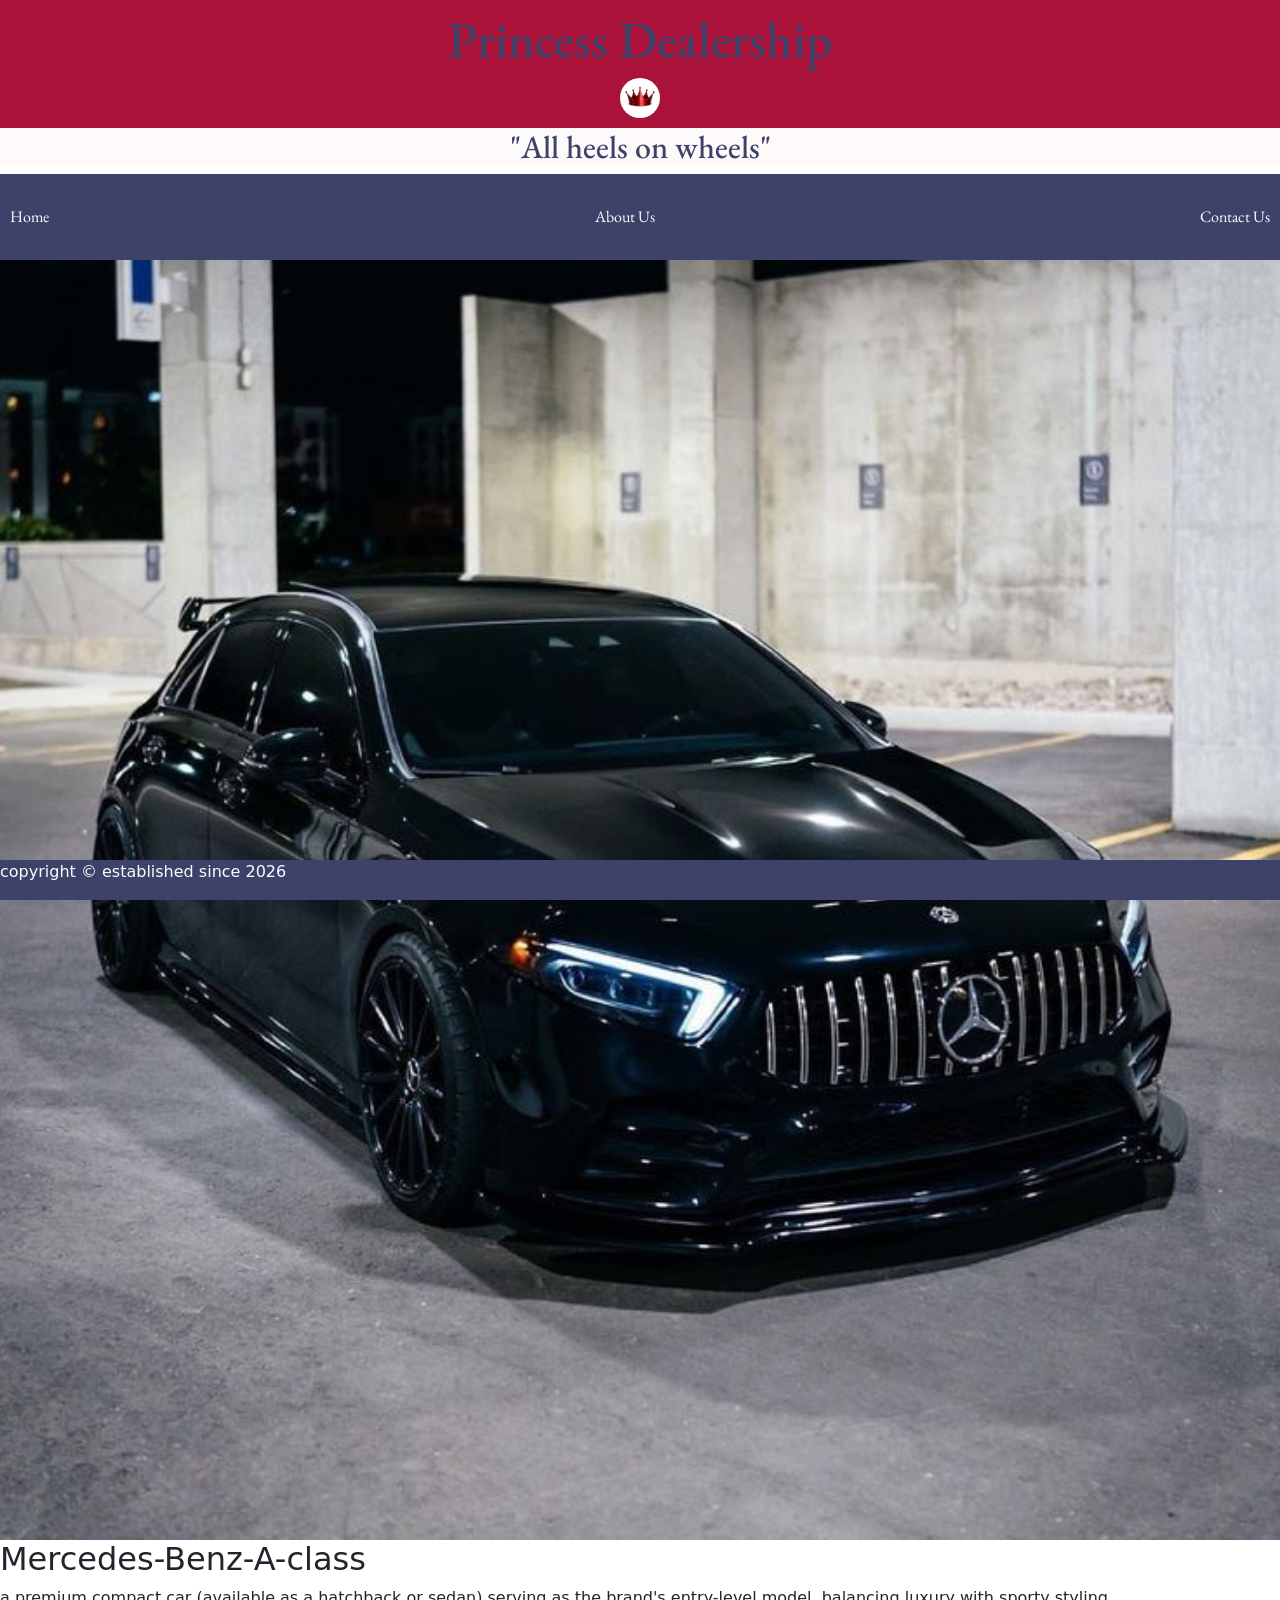
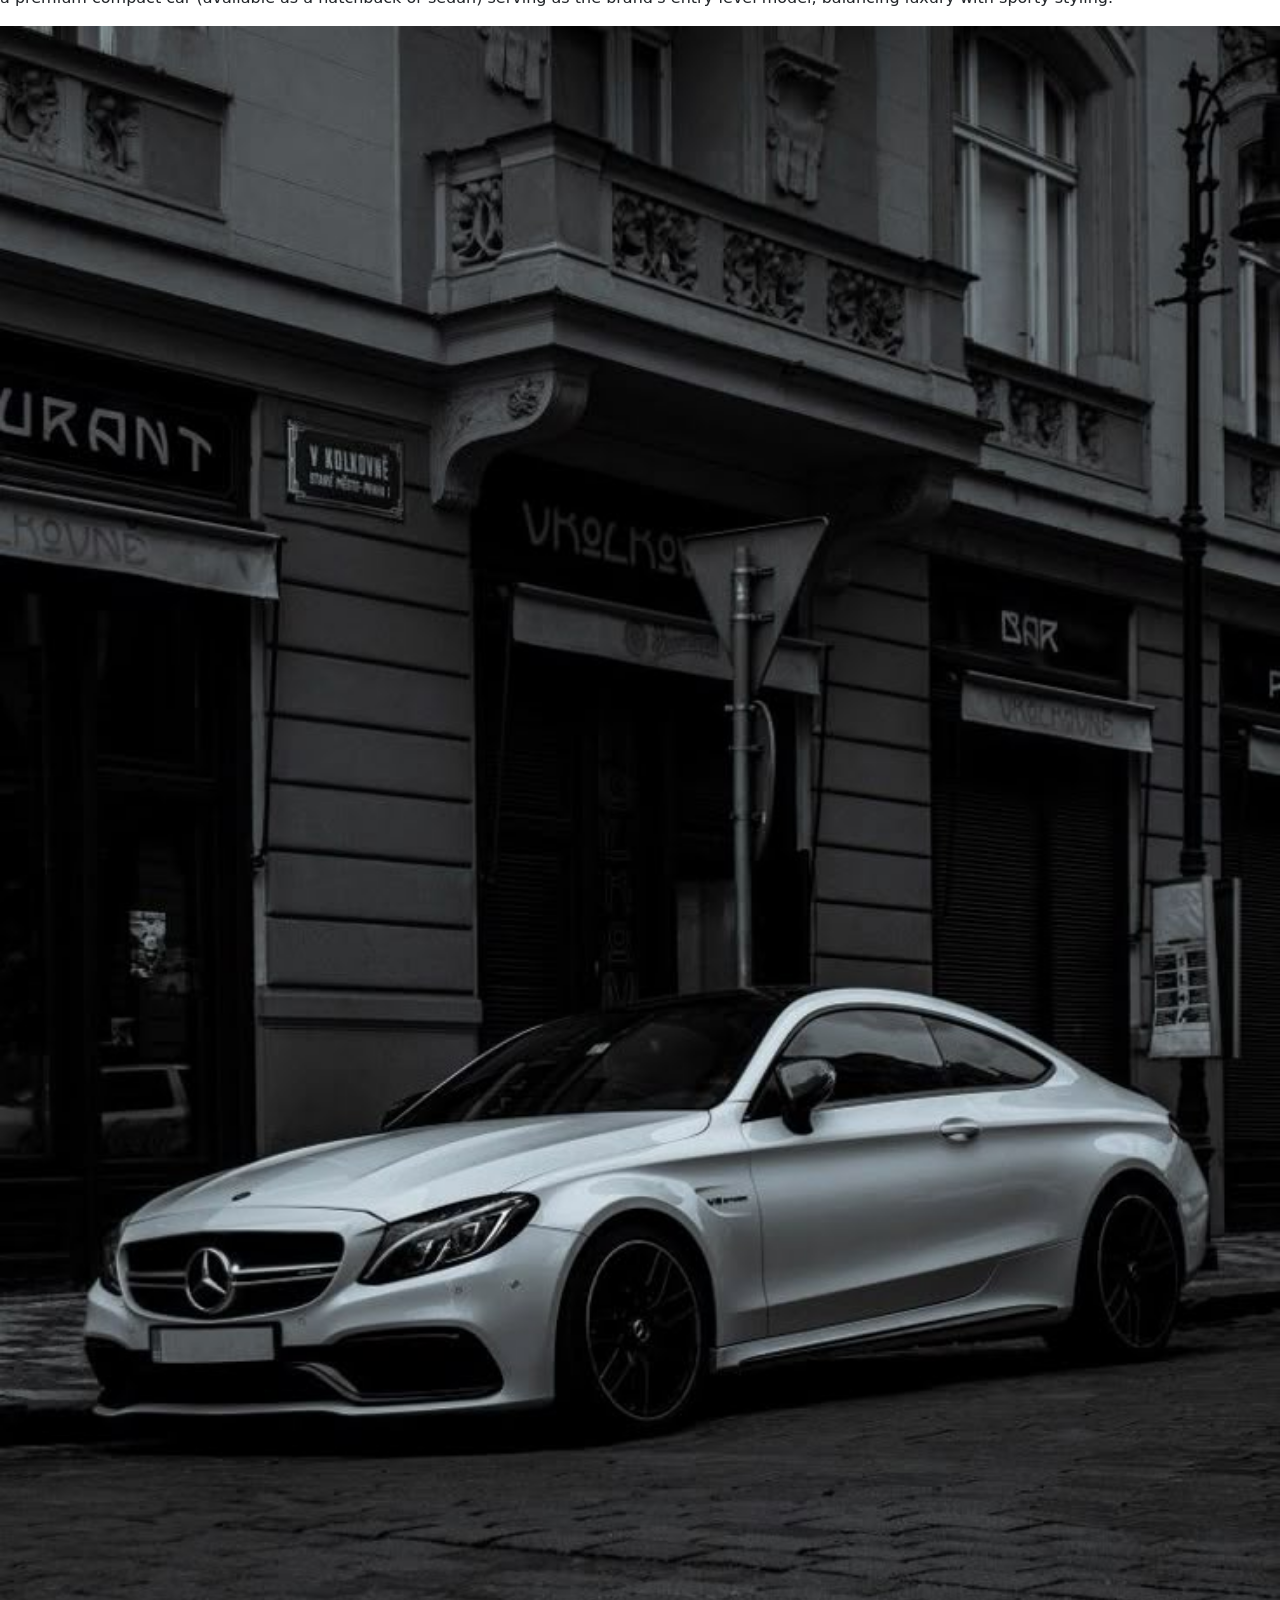
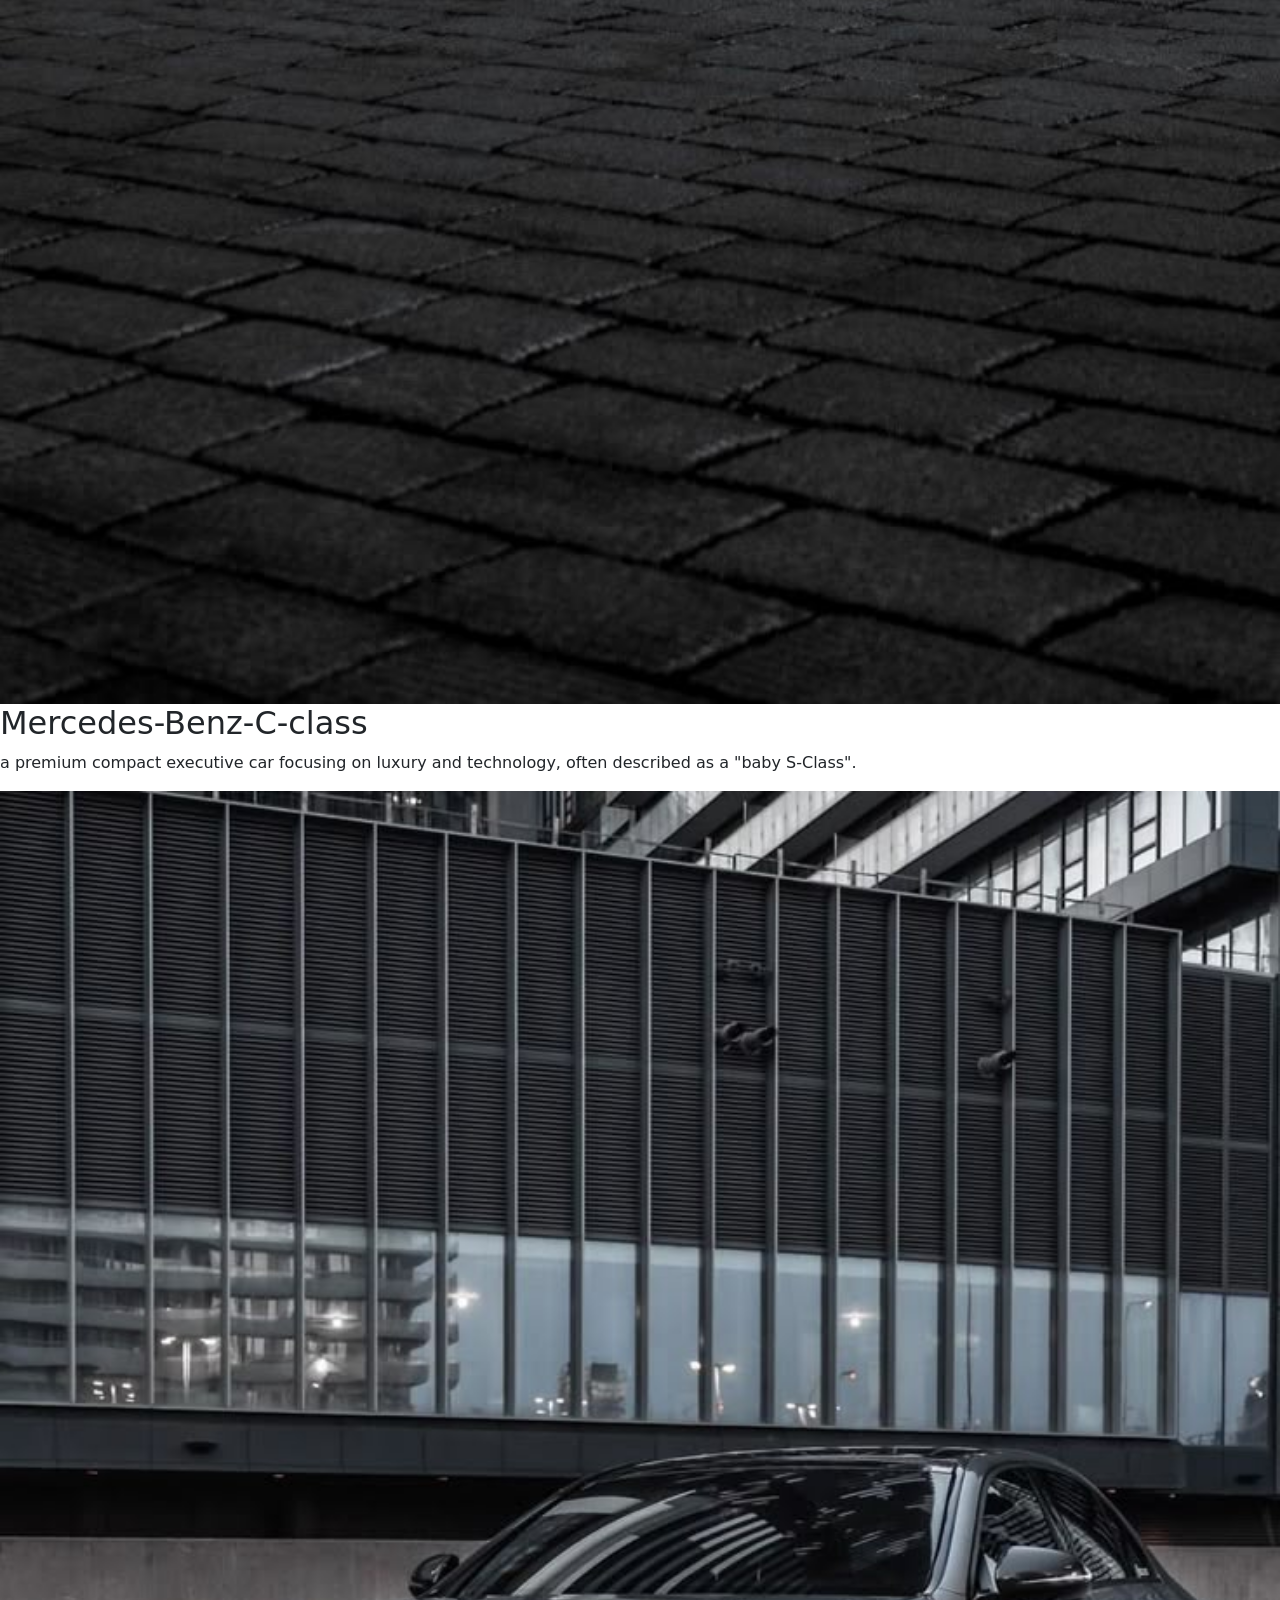
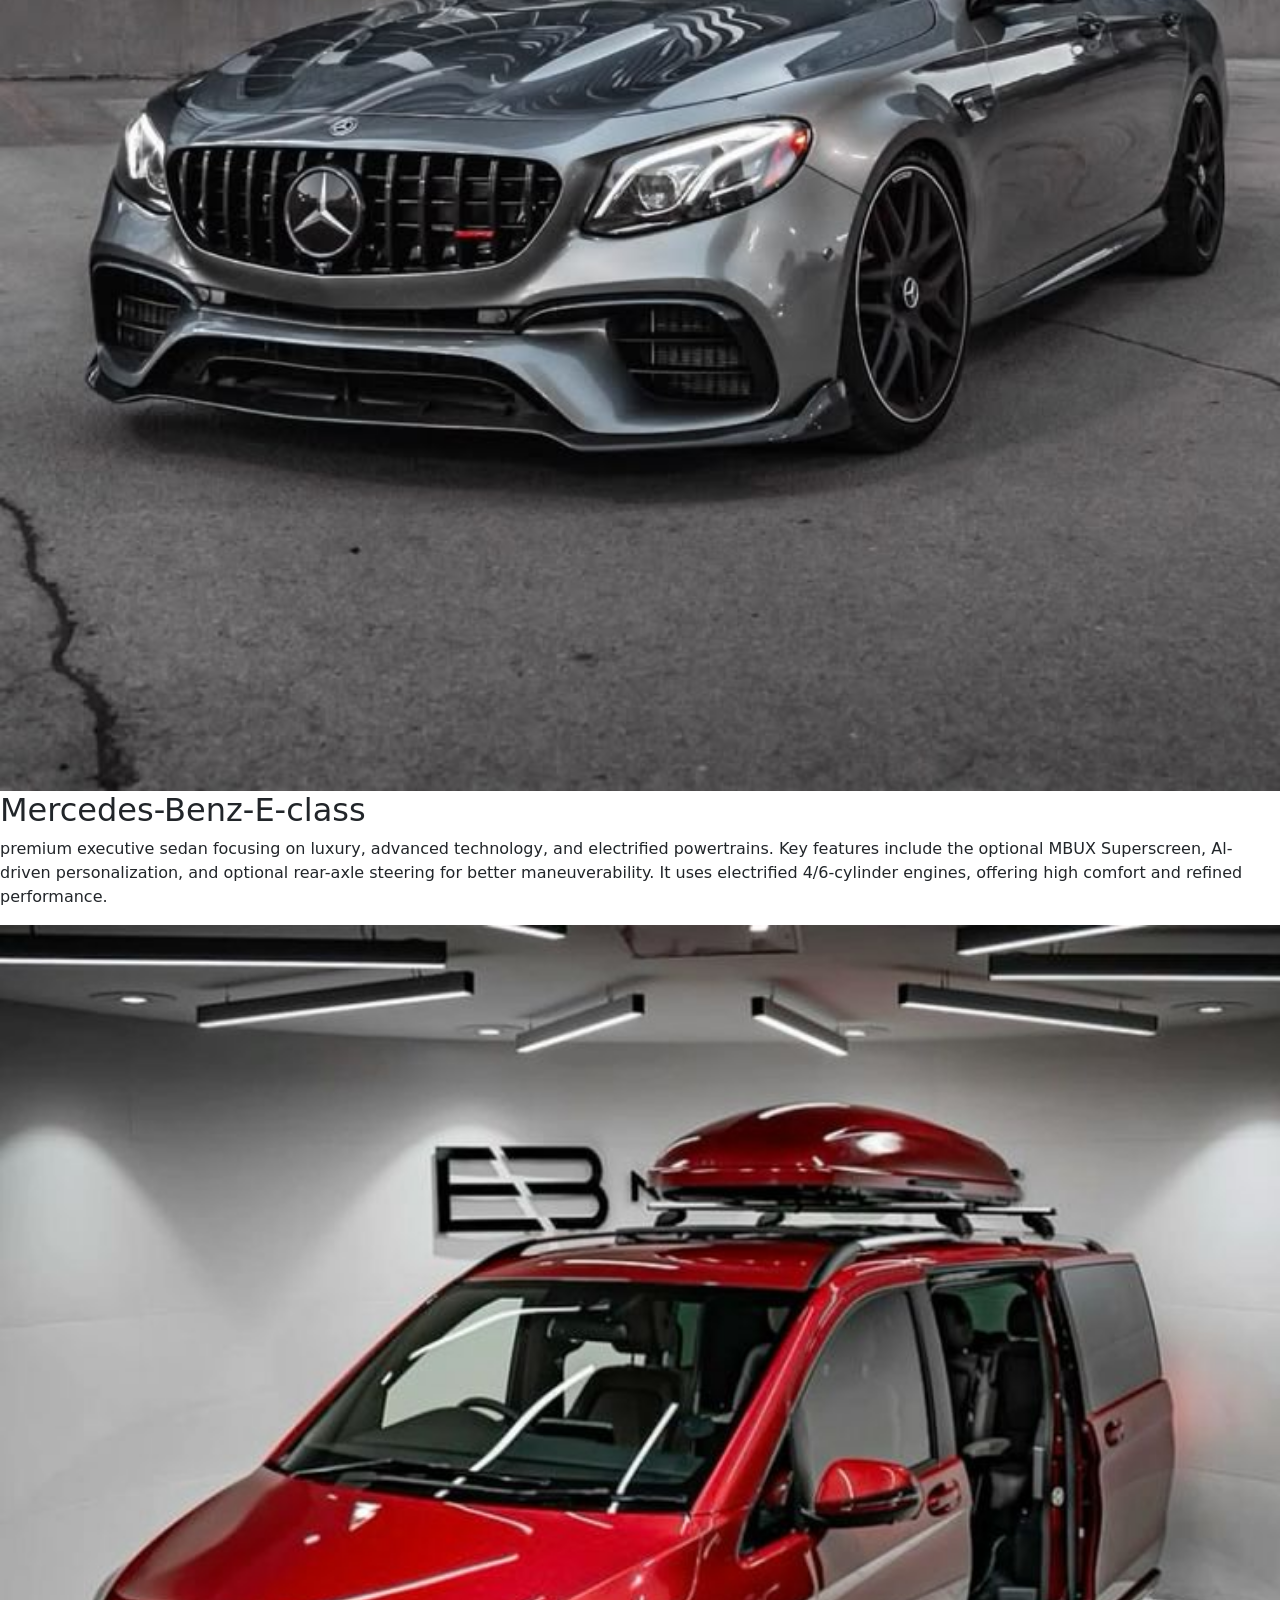
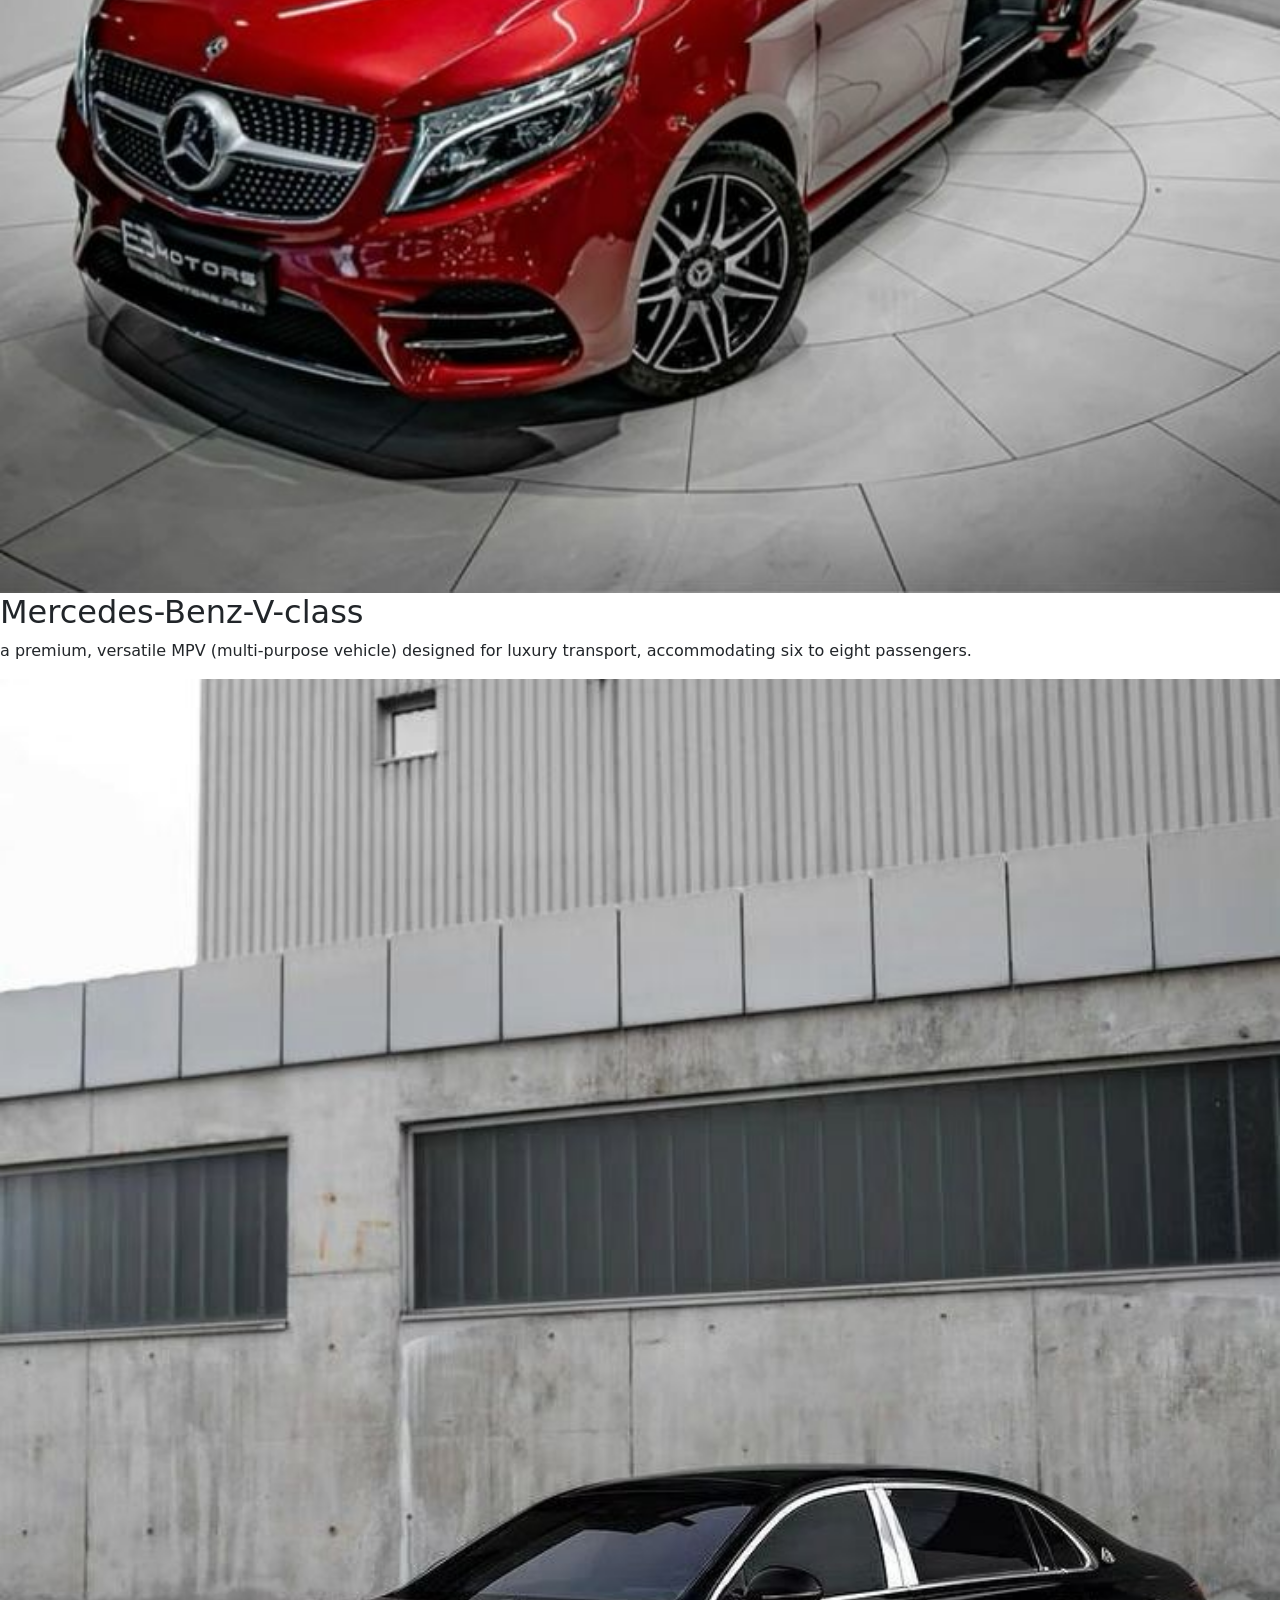
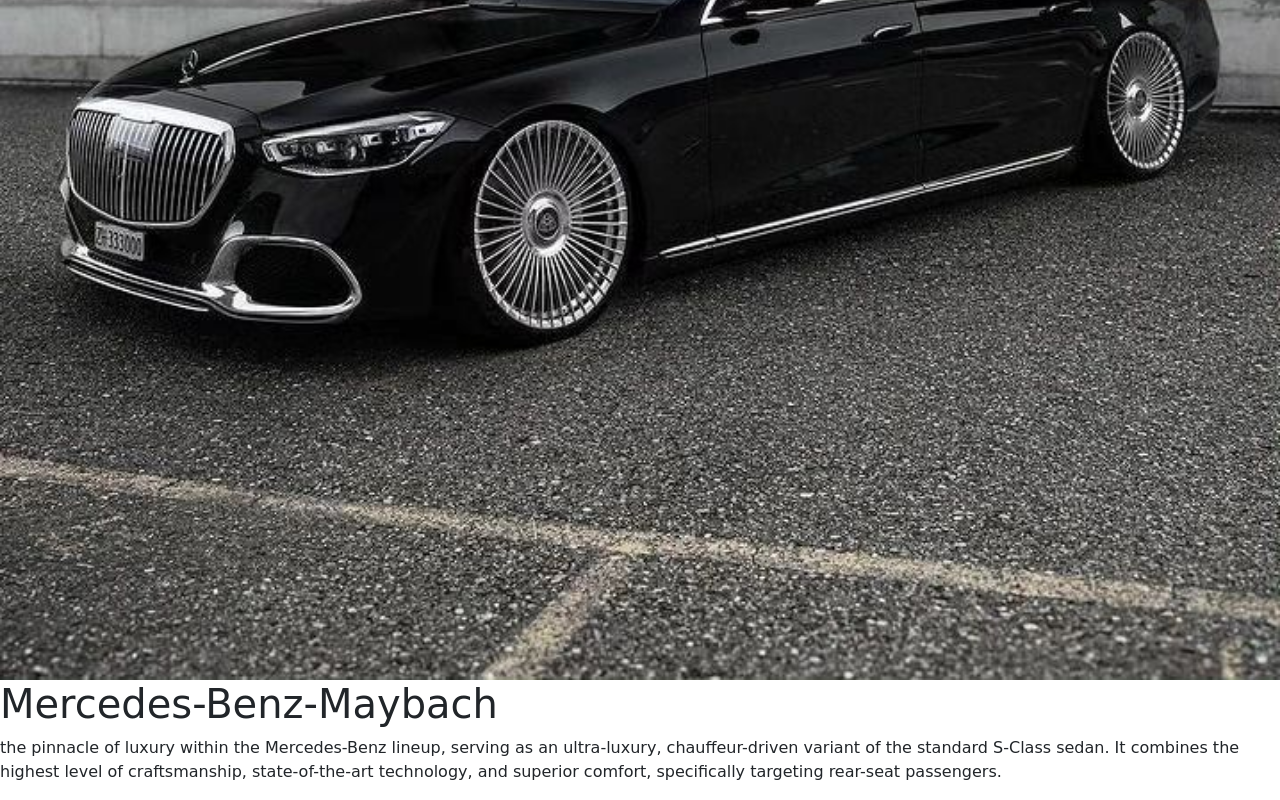
<file: Index.html>
<!DOCTYPE html>
<html lang="en">
  <head>
    <meta charset="UTF-8">
    <meta name="viewport" content="width=device-width, initial-scale=1,0">
    <title>Princess Dealership</title>
    <link rel="stylesheet" href="style.css">
    <link rel="preconnect" href="https://fonts.googleapis.com">
<link rel="preconnect" href="https://fonts.gstatic.com" crossorigin>
<link href="https://fonts.googleapis.com/css2?family=EB+Garamond:ital,wght@0,400..800;1,400..800&display=swap" rel="stylesheet">
<link rel="icon" type="logo.jpg" href="favicon.ico">
<link href="https://cdn.jsdelivr.net/npm/bootstrap@5.3.8/dist/css/bootstrap.min.css" rel="stylesheet">
  <script src="https://cdn.jsdelivr.net/npm/bootstrap@5.3.8/dist/js/bootstrap.bundle.min.js"></script>
  </head>
  <body>
    <header>
      <h1 class="pd">Princess Dealership</h1>
      <img src="logo.jpg" alt="Logo" style="width:40px;" class="rounded-pill"/>
    </header>
    <div>
      <h2 class="irony">"All heels on wheels"</h2>
    </div>
      <ul class="navbar">
      <li><a href="Index.html">Home</a></li>
      <li><a href=" about us.html">About Us</a></li>
      <li><a href=" contact us.html"> Contact Us</a></li>
      </ul>
    <div> <img src="aclass.jpg" alt="aclass" width="100%" height="100%" class="one"/>
    <div class="1">
      <h2>Mercedes-Benz-A-class</h2>
      <p>a premium compact car (available as a hatchback or sedan) serving as the brand's entry-level model, balancing luxury with sporty styling.</p>
    </div>
    </div>
    <div> <img src="cclass.jpg" alt="cclass" width="100%" height="100%" class="two"/>
    <div class="2">
      <h2>Mercedes-Benz-C-class</h2>
      <p>a premium compact executive car focusing on luxury and technology, often described as a "baby S-Class".</p>
    </div>
    </div>
   <div> <img src="eclass.jpg" alt="eclass" width="100%" height="100%" class="three"/>
   <div class="3">
     <h2>Mercedes-Benz-E-class</h2>
     <p>premium executive sedan focusing on luxury, advanced technology, and electrified powertrains. Key features include the optional MBUX Superscreen, Al-driven personalization, and optional rear-axle steering for better maneuverability. It uses electrified 4/6-cylinder engines, offering high comfort and refined performance.</p>
   </div>
   </div>
    <div> <img src="vclass.jpg" alt="vclass" width="100%" height="100%" class="four"/>
    <div>
      <h2>Mercedes-Benz-V-class</h2>
      <p>a premium, versatile MPV (multi-purpose vehicle) designed for luxury transport, accommodating six to eight passengers.</p>
    </div>
    </div>
   <div> <img src="maybach.jpg" alt="maybach.jpg" width="100%" height="100%" class="five"/>
   <div class="5">
     <h1>Mercedes-Benz-Maybach</h1>
     <p>the pinnacle of luxury within the Mercedes-Benz lineup, serving as an ultra-luxury, chauffeur-driven variant of the standard S-Class sedan. It combines the highest level of craftsmanship, state-of-the-art technology, and superior comfort, specifically targeting
rear-seat passengers.</p>
   </div>
   </div>
    </div>
  </body>
  <footer>
    <p>copyright &copy established since 2026</p>
  </footer>
</html>
</file>
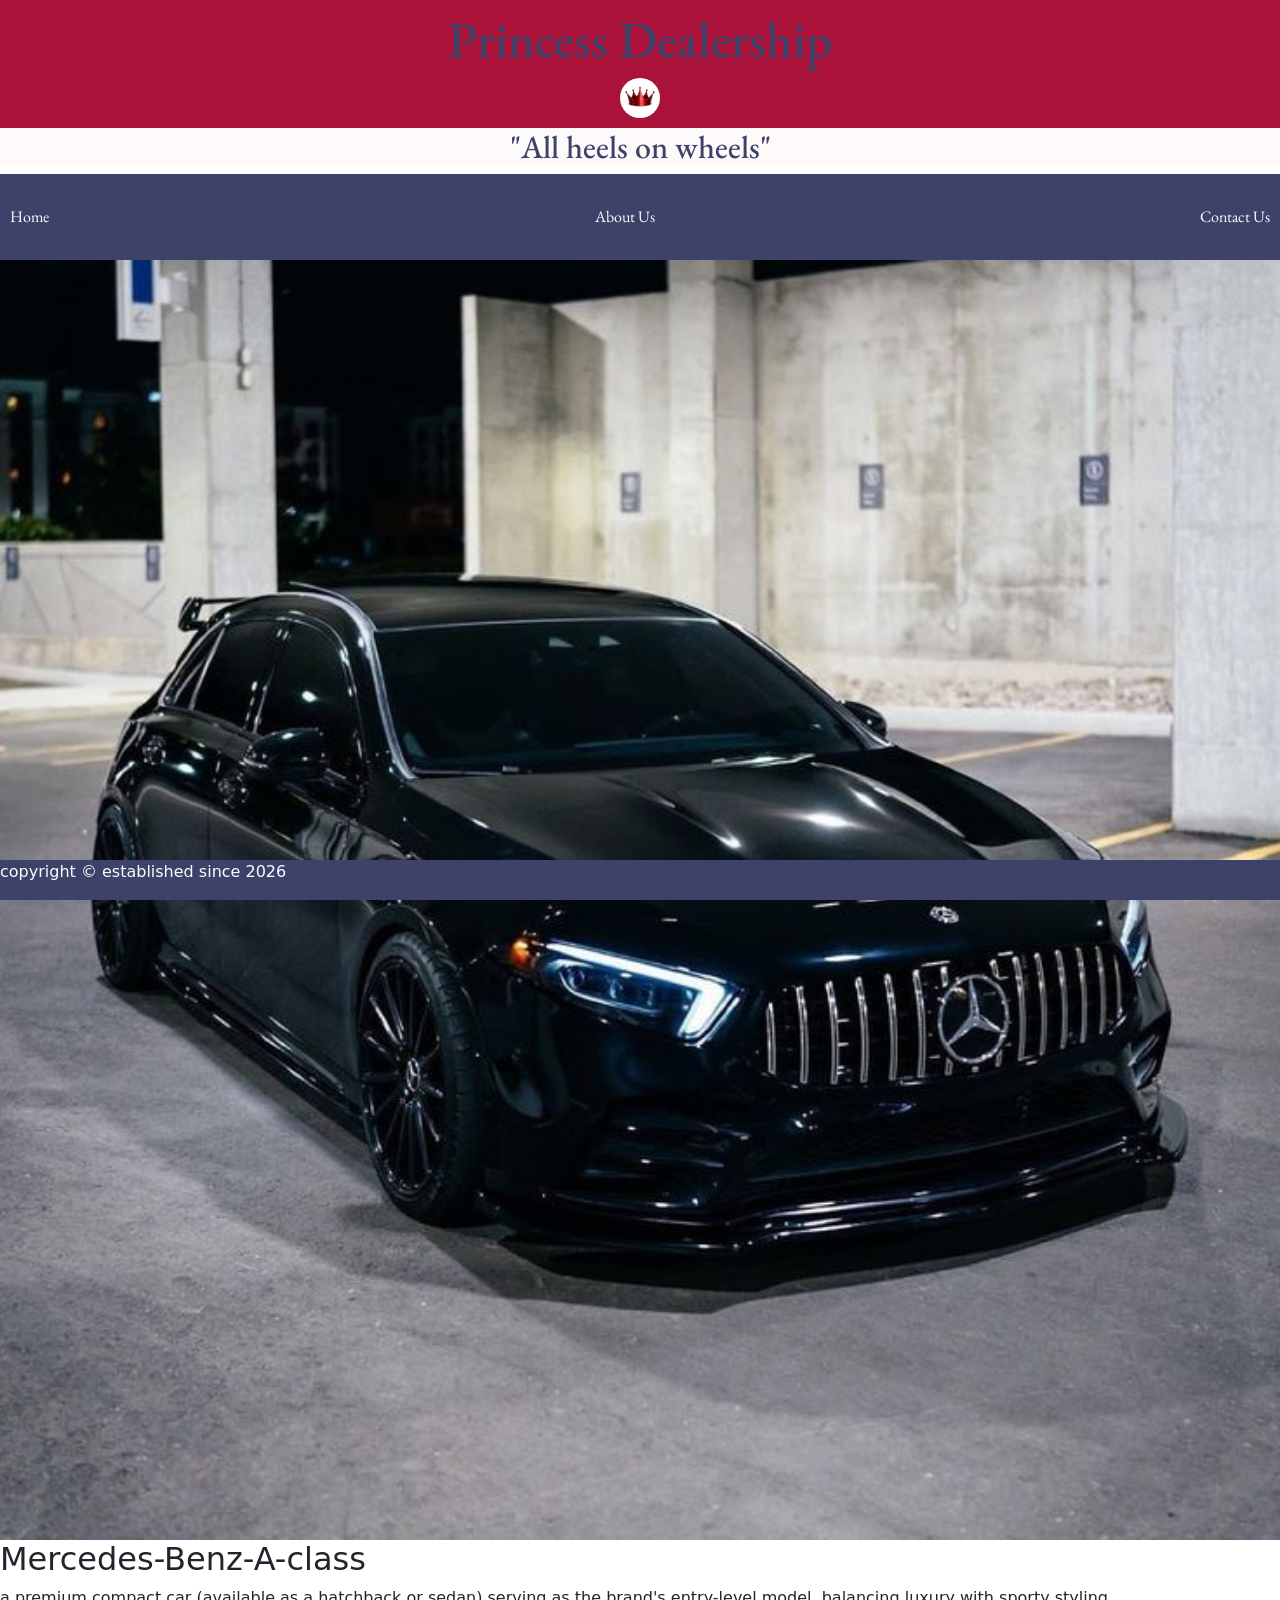
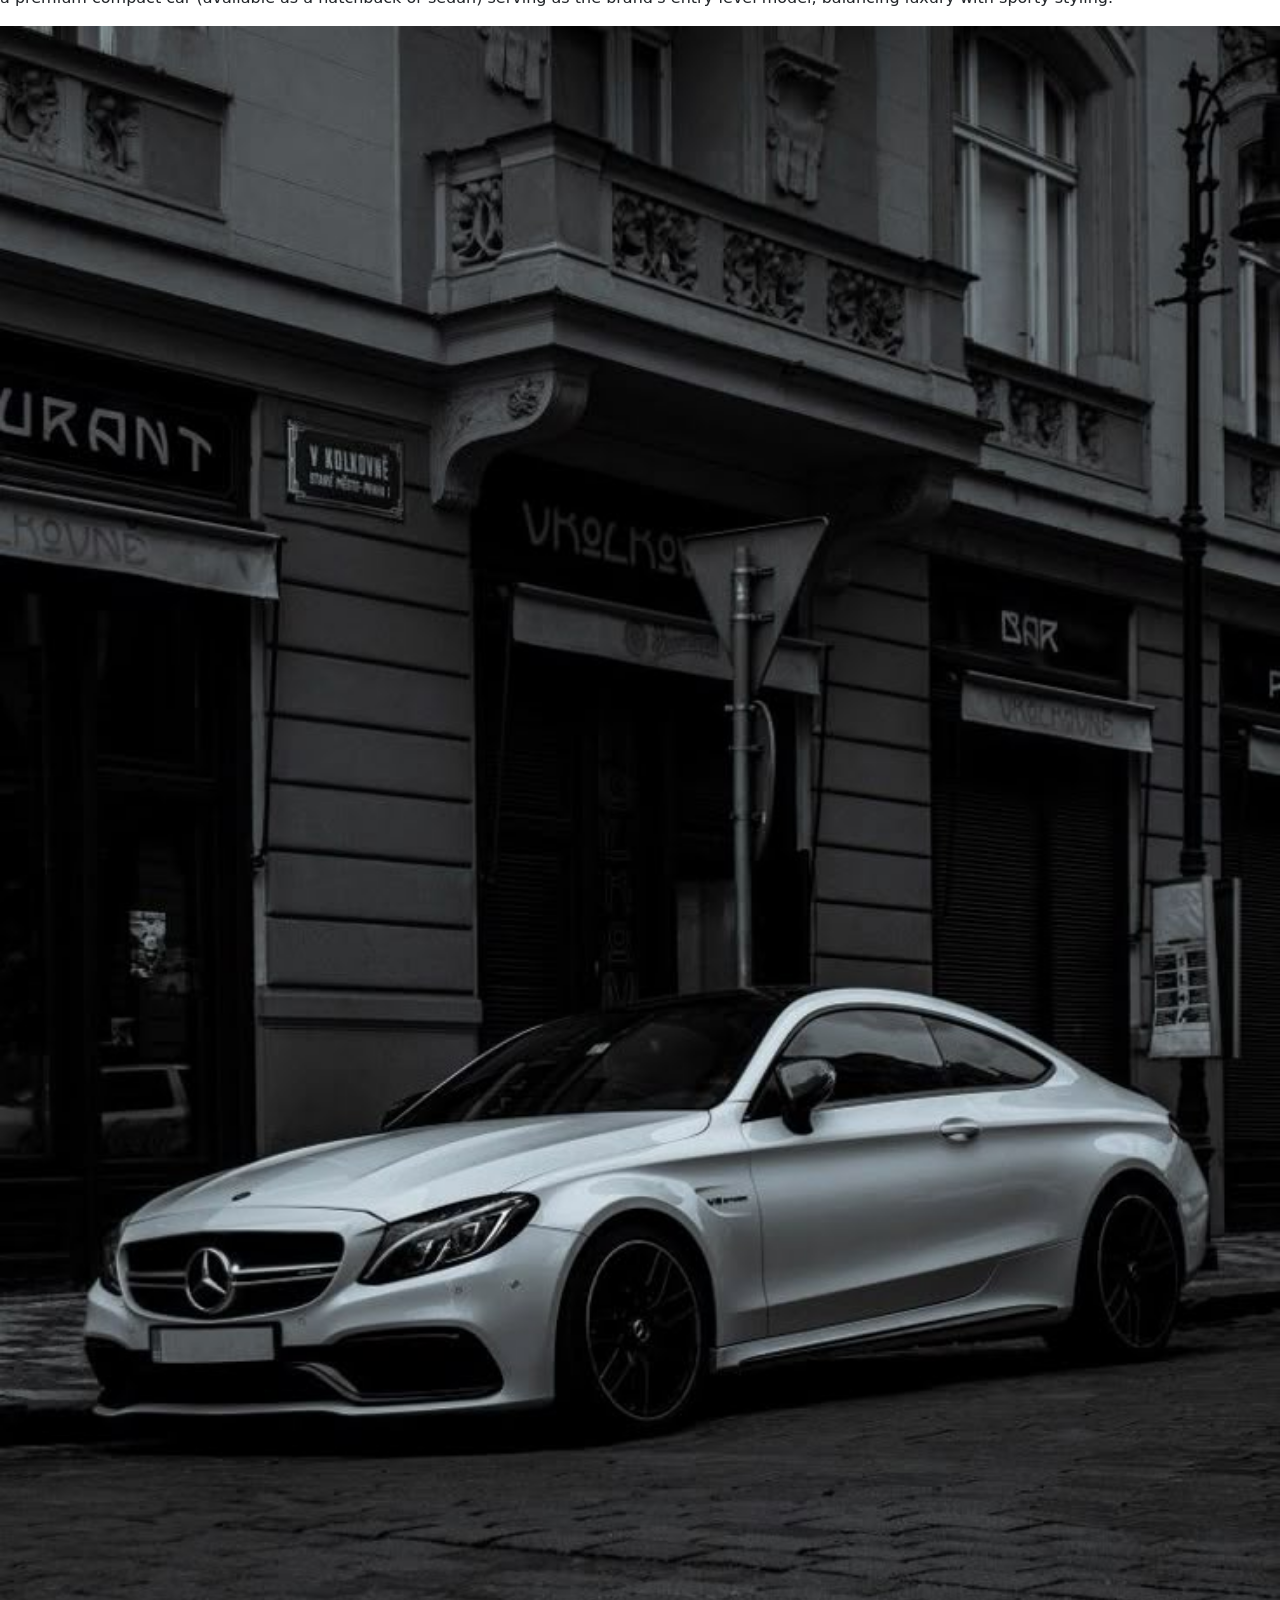
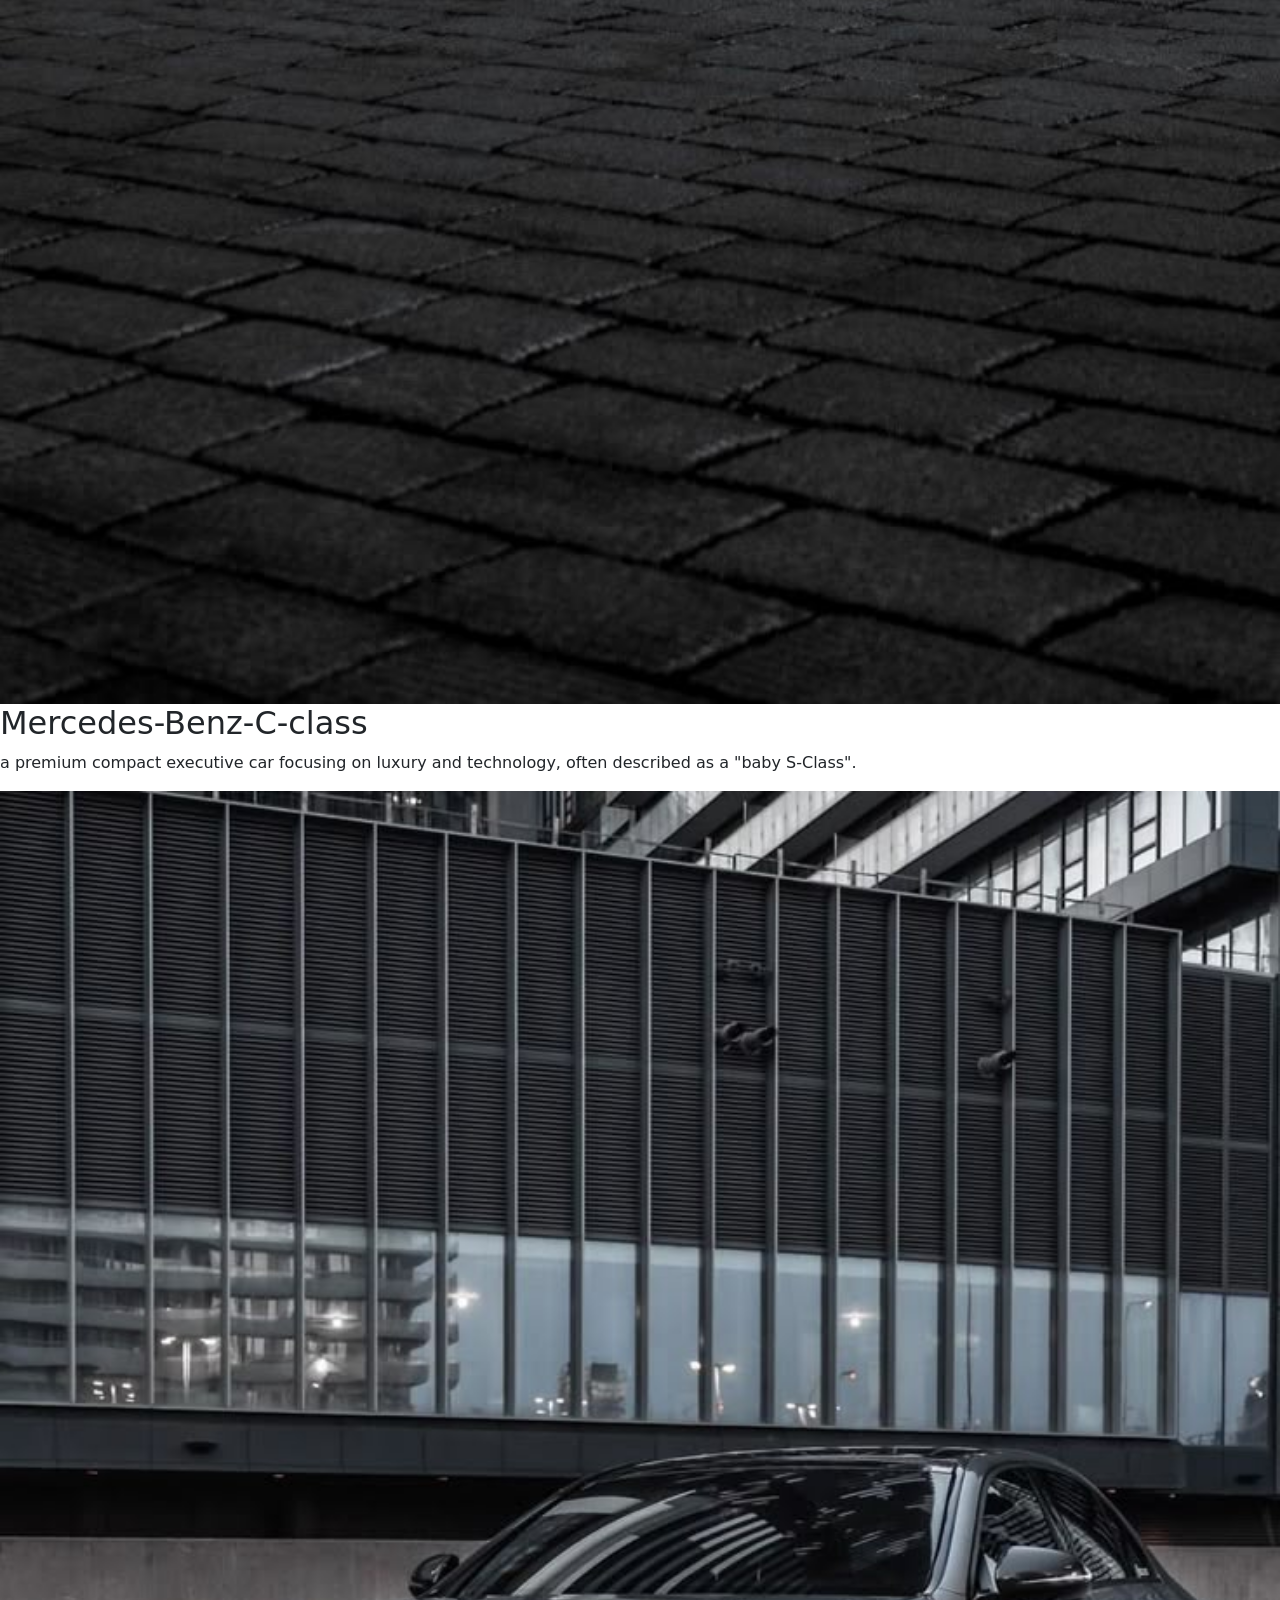
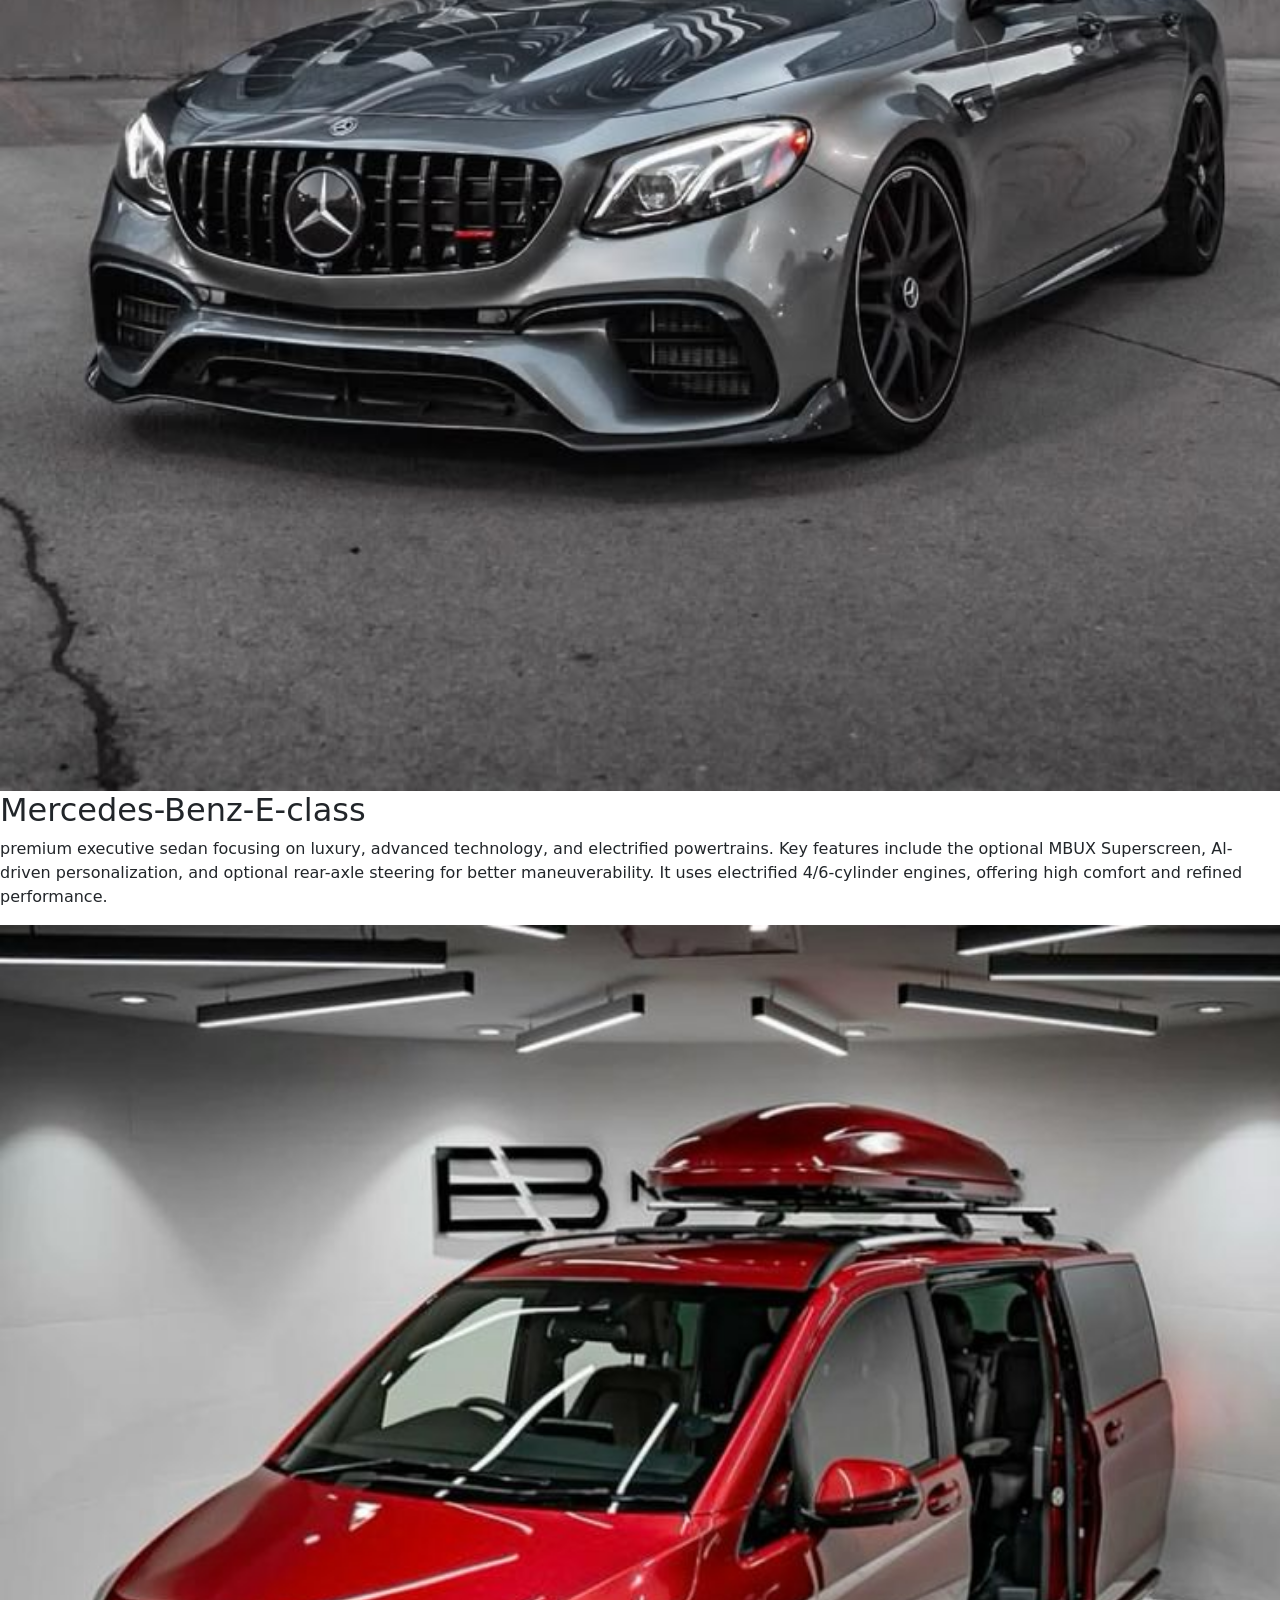
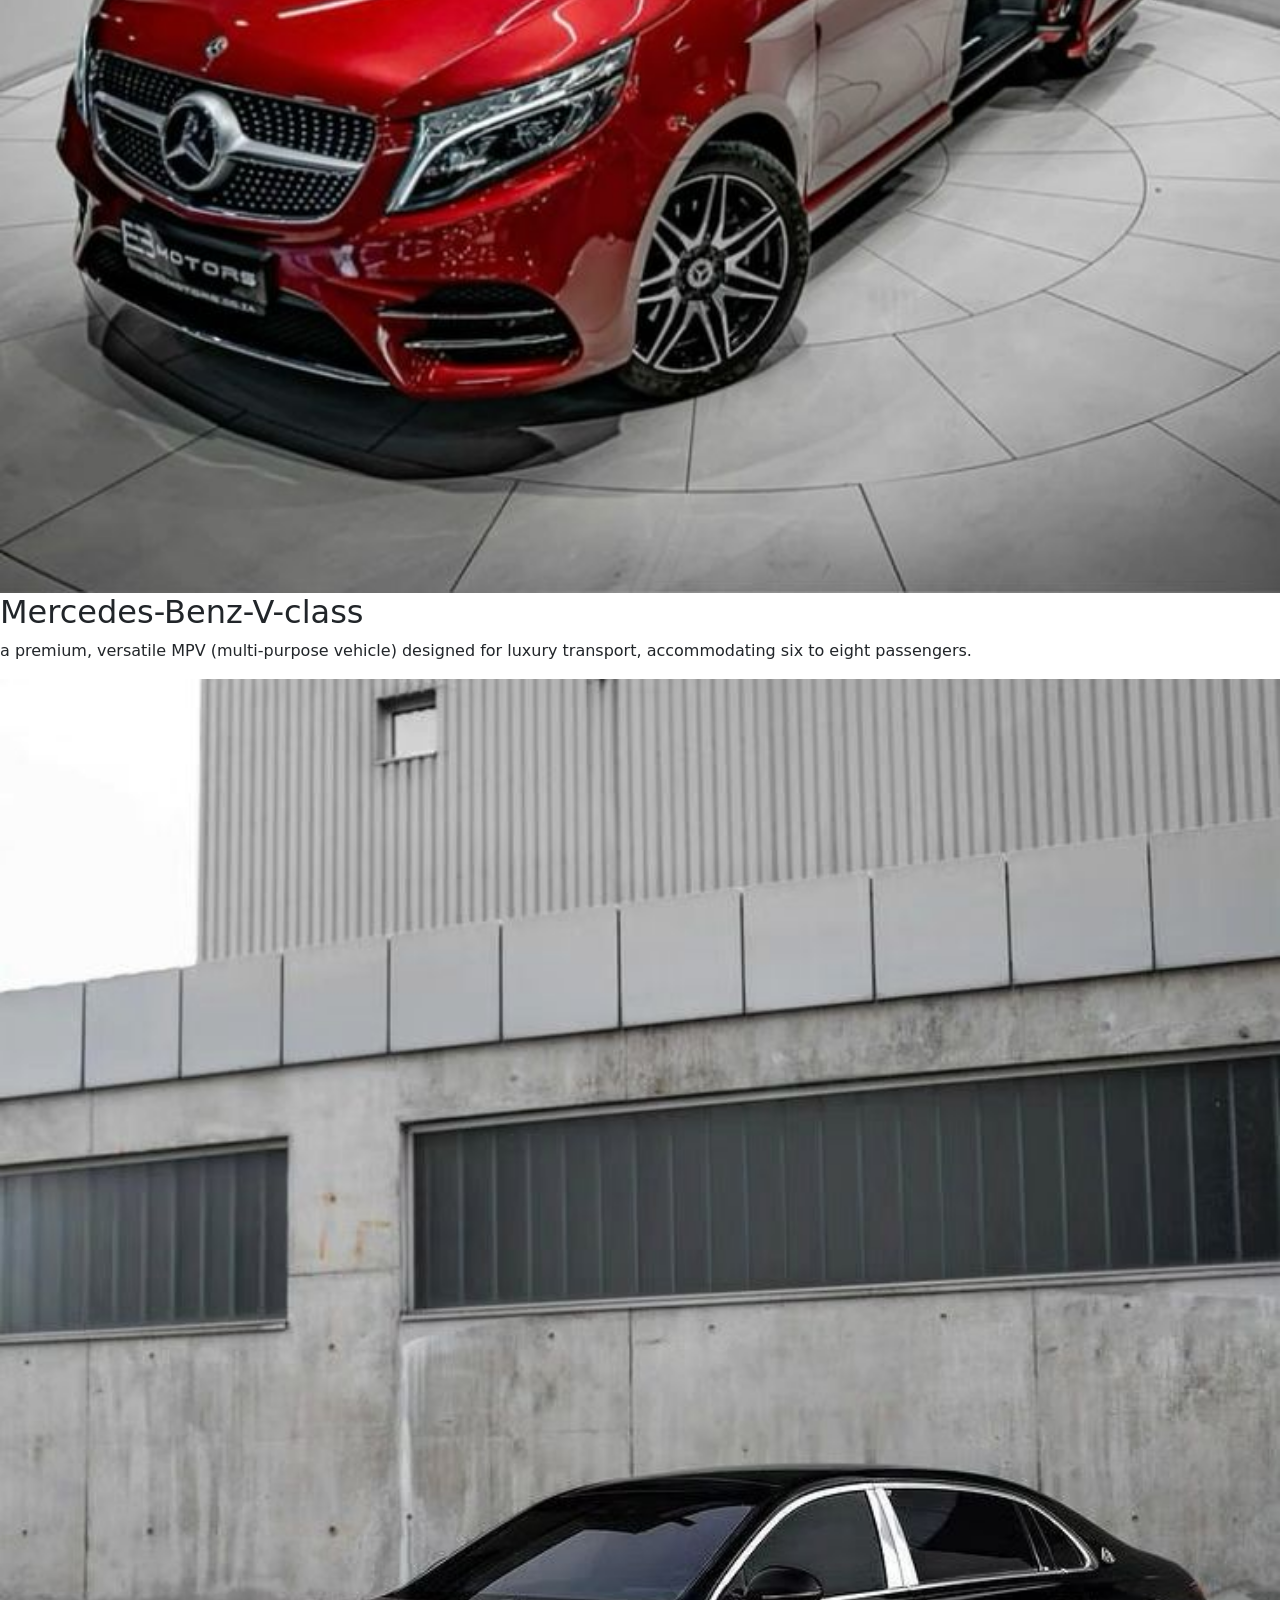
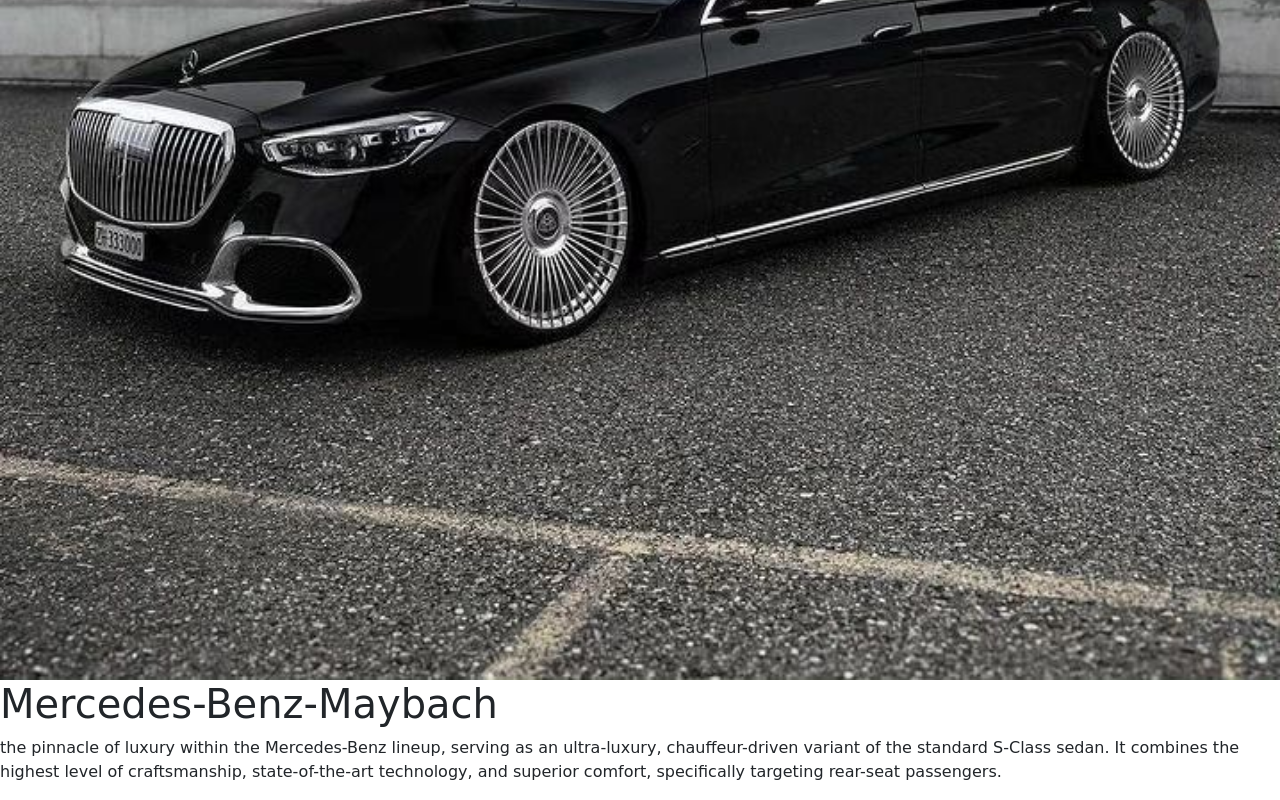
<file: index.html>
<!DOCTYPE html>
<html lang="en">
  <head>
    <meta charset="UTF-8">
    <meta name="viewport" content="width=device-width, initial-scale=1,0">
    <title>Princess Dealership</title>
    <link rel="stylesheet" href="style.css">
    <link rel="preconnect" href="https://fonts.googleapis.com">
<link rel="preconnect" href="https://fonts.gstatic.com" crossorigin>
<link href="https://fonts.googleapis.com/css2?family=EB+Garamond:ital,wght@0,400..800;1,400..800&display=swap" rel="stylesheet">
<link rel="icon" type="logo.jpg" href="favicon.ico">
<link href="https://cdn.jsdelivr.net/npm/bootstrap@5.3.8/dist/css/bootstrap.min.css" rel="stylesheet">
  <script src="https://cdn.jsdelivr.net/npm/bootstrap@5.3.8/dist/js/bootstrap.bundle.min.js"></script>
  </head>
  <body>
    <header>
      <h1 class="pd">Princess Dealership</h1>
      <img src="logo.jpg" alt="Logo" style="width:40px;" class="rounded-pill"/>
    </header>
    <div>
      <h2 class="irony">"All heels on wheels"</h2>
    </div>
      <ul class="navbar">
      <li><a href="Index.html">Home</a></li>
      <li><a href=" about us.html">About Us</a></li>
      <li><a href=" contact us.html"> Contact Us</a></li>
      </ul>
    <div> <img src="aclass.jpg" alt="aclass" width="100%" height="100%" class="one"/>
    <div class="1">
      <h2>Mercedes-Benz-A-class</h2>
      <p>a premium compact car (available as a hatchback or sedan) serving as the brand's entry-level model, balancing luxury with sporty styling.</p>
    </div>
    </div>
    <div> <img src="cclass.jpg" alt="cclass" width="100%" height="100%" class="two"/>
    <div class="2">
      <h2>Mercedes-Benz-C-class</h2>
      <p>a premium compact executive car focusing on luxury and technology, often described as a "baby S-Class".</p>
    </div>
    </div>
   <div> <img src="eclass.jpg" alt="eclass" width="100%" height="100%" class="three"/>
   <div class="3">
     <h2>Mercedes-Benz-E-class</h2>
     <p>premium executive sedan focusing on luxury, advanced technology, and electrified powertrains. Key features include the optional MBUX Superscreen, Al-driven personalization, and optional rear-axle steering for better maneuverability. It uses electrified 4/6-cylinder engines, offering high comfort and refined performance.</p>
   </div>
   </div>
    <div> <img src="vclass.jpg" alt="vclass" width="100%" height="100%" class="four"/>
    <div>
      <h2>Mercedes-Benz-V-class</h2>
      <p>a premium, versatile MPV (multi-purpose vehicle) designed for luxury transport, accommodating six to eight passengers.</p>
    </div>
    </div>
   <div> <img src="maybach.jpg" alt="maybach.jpg" width="100%" height="100%" class="five"/>
   <div class="5">
     <h1>Mercedes-Benz-Maybach</h1>
     <p>the pinnacle of luxury within the Mercedes-Benz lineup, serving as an ultra-luxury, chauffeur-driven variant of the standard S-Class sedan. It combines the highest level of craftsmanship, state-of-the-art technology, and superior comfort, specifically targeting
rear-seat passengers.</p>
   </div>
   </div>
    </div>
  </body>
  <footer>
    <p>copyright &copy established since 2026</p>
  </footer>
</html>
</file>
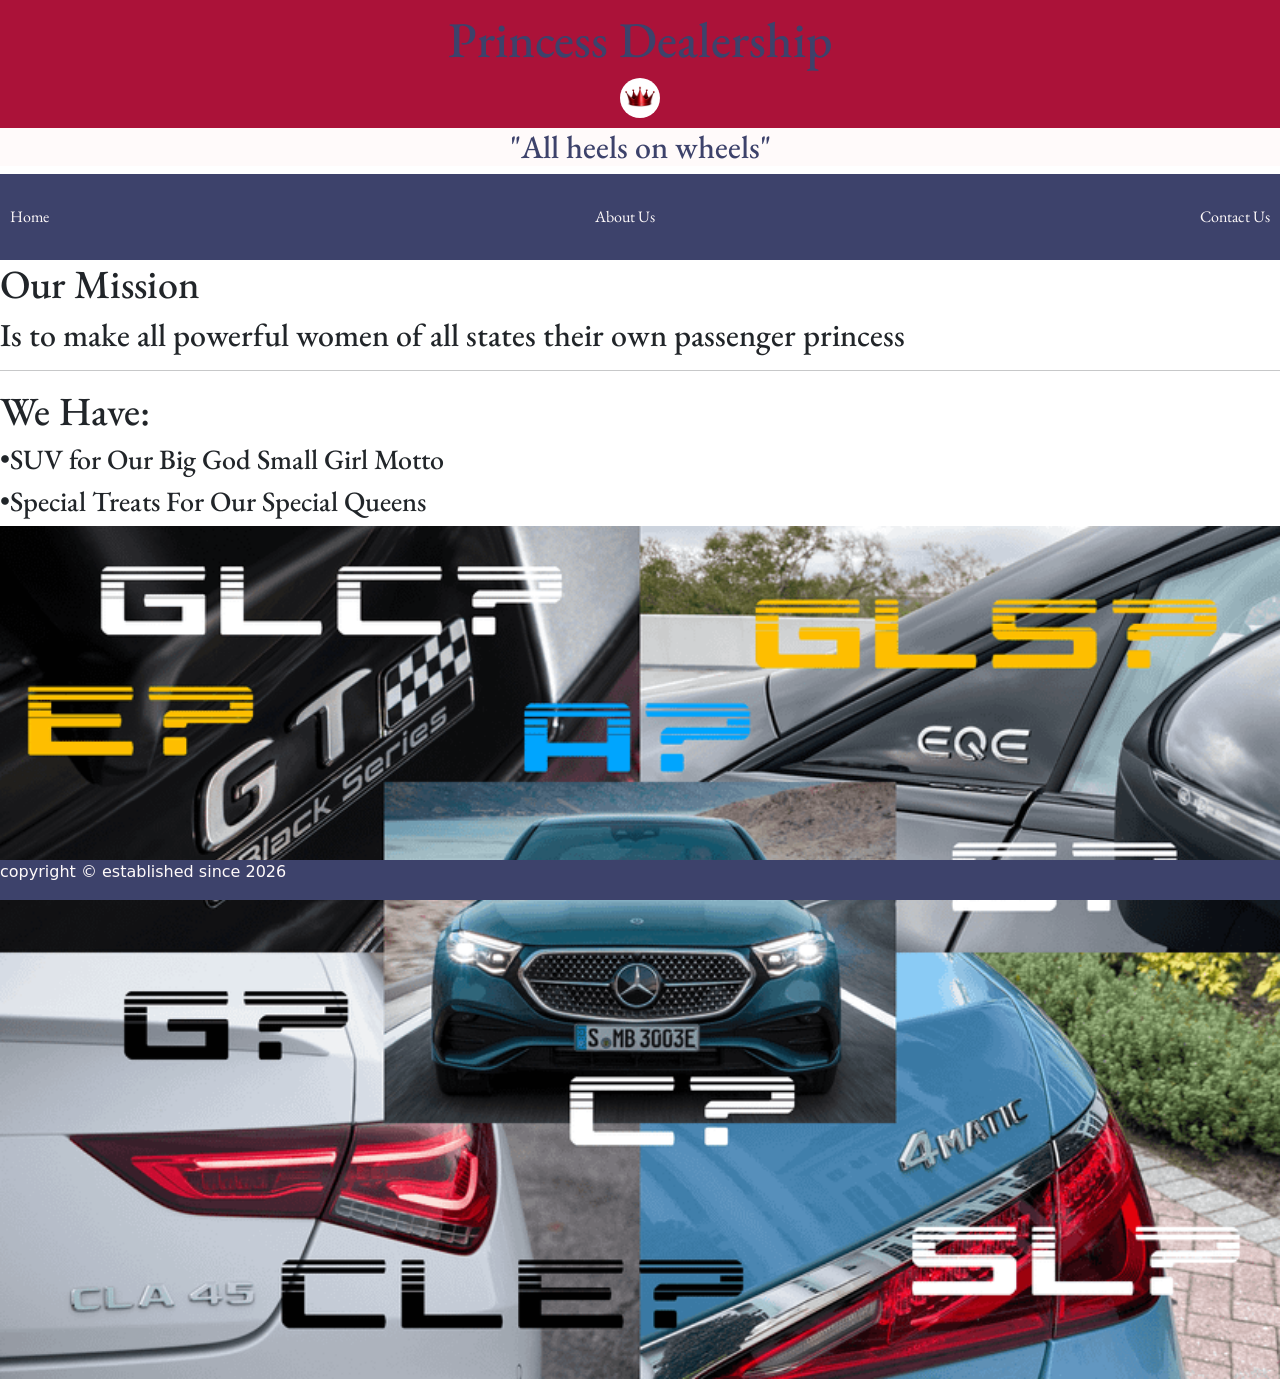
<file: about us.html>
<!DOCTYPE html>
<html lang="en">
  <head>
    <meta charset="UTF-8">
    <meta name="viewport" content="width=device-width, initial-scale=1,0">
    <title>about us</title>
    <link rel="stylesheet" href="style.css">
    <link rel="preconnect" href="https://fonts.googleapis.com">
<link rel="preconnect" href="https://fonts.gstatic.com" crossorigin>
<link href="https://fonts.googleapis.com/css2?family=EB+Garamond:ital,wght@0,400..800;1,400..800&display=swap" rel="stylesheet">
<link rel="icon" type="logo.jpg" href="favicon.ico">
<link href="https://cdn.jsdelivr.net/npm/bootstrap@5.3.8/dist/css/bootstrap.min.css" rel="stylesheet">
  <script src="https://cdn.jsdelivr.net/npm/bootstrap@5.3.8/dist/js/bootstrap.bundle.min.js"></script>
  </head>
    <body>
    <header>
      <h1 class="pd">Princess Dealership</h1>
      <img src="logo.jpg" alt="Logo" style="width:40px;" class="rounded-pill"/>
    </header>
   <div>
      <h2 class="irony">"All heels on wheels"</h2>
    </div>
       <ul class="navbar">
      <li><a href="Index.html">Home</a></li>
      <li><a href=" about us.html"> About Us</a></li>
      <li><a href=" contact us.html"> Contact Us</a></li>
      </ul>
      <section class="home">
          <div><h1>Our Mission</h1>
          <h2>Is to make all powerful women of all states their own passenger princess</h2>
          <hr />
          <h1>We Have:</h1>
          <h3>•SUV for Our Big God Small Girl Motto</h3>
          <h3>•Special Treats For Our Special Queens</h3>
          </div>
     <div class="big 5"> <img class="pic" src="1215400.jpg" alt="big 5"
      width="100%" height="100%"/></div>
    </section>
    </body>
      <footer>
    <p>copyright &copy established since 2026</p>
  </footer>
</html>
</file>
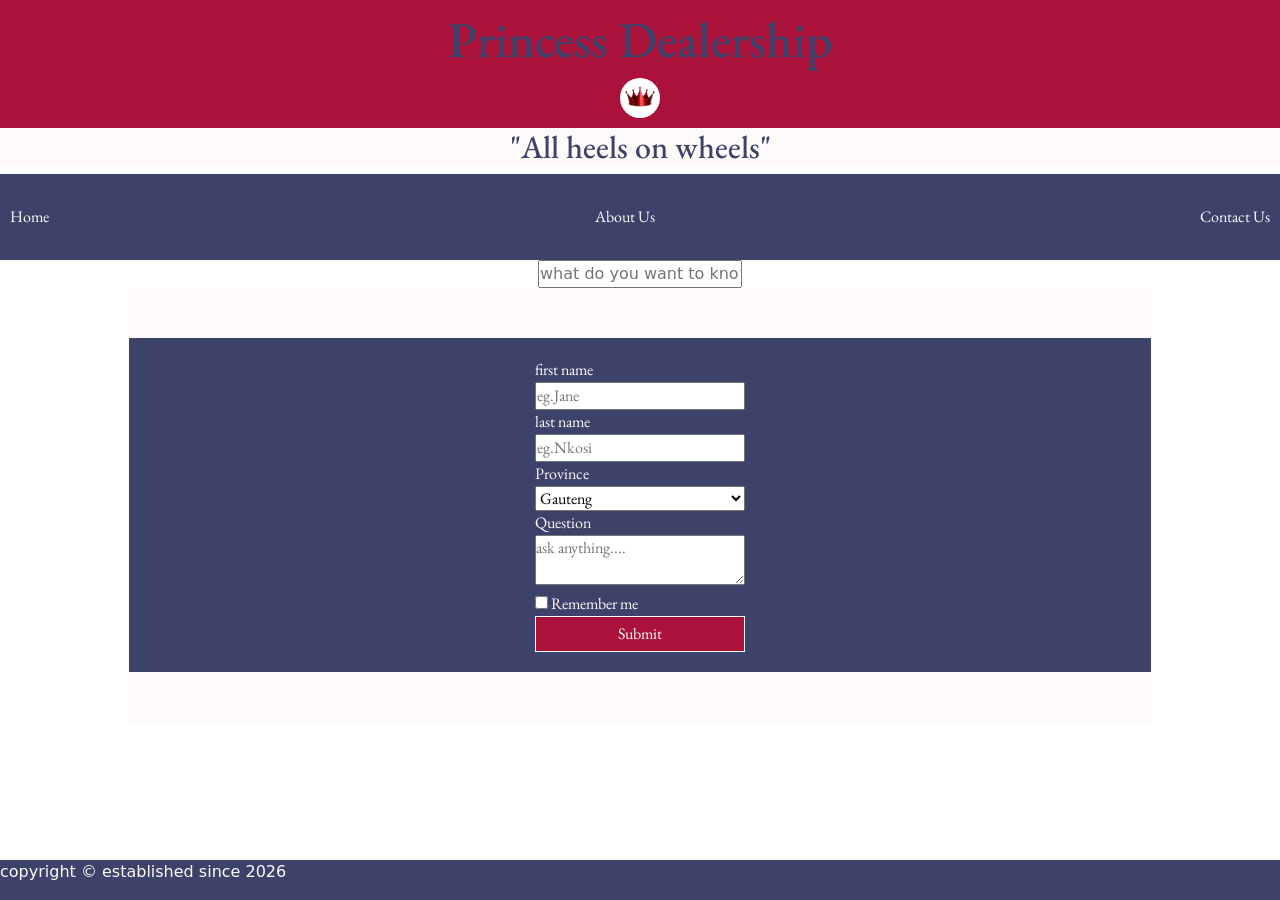
<file: contact us.html>
<!DOCTYPE html>
<html lang="en">
  <head>
    <meta charset="UTF-8">
    <meta name="viewport" content="width=device-width, initial-scale=1,0">
    <title>contact us</title>
    <link rel="stylesheet" href="style.css">
    <link rel="preconnect" href="https://fonts.googleapis.com">
<link rel="preconnect" href="https://fonts.gstatic.com" crossorigin>
<link href="https://fonts.googleapis.com/css2?family=EB+Garamond:ital,wght@0,400..800;1,400..800&display=swap" rel="stylesheet">
<link rel="icon" type="logo.jpg" href="favicon.ico">
<link href="https://cdn.jsdelivr.net/npm/bootstrap@5.3.8/dist/css/bootstrap.min.css" rel="stylesheet">
  <script src="https://cdn.jsdelivr.net/npm/bootstrap@5.3.8/dist/js/bootstrap.bundle.min.js"></script>
  </head>
    <body>
    <header>
      <h1 class="pd">Princess Dealership</h1>
      <img src="logo.jpg" alt="Logo" style="width:40px;" class="rounded-pill"/>
    </header>
    <div>
      <h2 class="irony">"All heels on wheels"</h2>
    </div>
      <ul class="navbar">
      <li><a href="Index.html">Home</a></li>
      <li><a href=" about us.html"> About Us</a></li>
      <li><a href=" contact us.html"> Contact Us</a></li>
      </ul>
         <div class="search">
     <input type="text" name="search" placeholder="what do you want to know....?">
   </div>
   <div class="wform">
    <form class="lform">
      <div><label for="first name">first name</label></div>
     <div><input type="text" name="first name" id="fname" placeholder="eg.Jane" /></div>
      <div><label for="last name">last name</label></div>
     <div><input type="text" name="last name" id="lname" placeholder="eg.Nkosi" /></div>
      <div><label for="province">Province</label></div>
      <div class="province"><select name="province" id="province">
        </div>
      <option value="gauteng">Gauteng</option>
     <option value="eastern cape">Eastern Cape</option>
     <option value="western cape">Western Cape</option>
     <option value="mpumalanga">Mpumalanga</option>
     <option value="limpopo">Limpopo</option>
     <option value="north west">North West</option>
     <option value="kwazulu-natal">Kwazulu-Natal</option>
     <option value="free state">Free State</option>
     <option value="northern cape">Northern Cape</option>
     </select>
     </div>
      <div>
  <label for="question"> Question</label>
  </div>
  <div class="question">
      <textarea id="question" name="question" placeholder="ask anything...."></textarea>
      </div>
<div>
  <label>
    <input type="checkbox" name="remember me"> Remember me </label>
  </div>
      <button type="submit">Submit</button>
     </form>
   </div>
    </body>
      <footer>
    <p>copyright &copy established since 2026</p>
  </footer>
</html>
</file>
<file: style.css>
*{
  margin: 0;
  padding: 0;
  box-sizing: border-box;
}
.eb-garamond-<uniquifier> {
  font-family: "EB Garamond", Sans-Serif;
  font-optical-sizing: auto;
  font-weight: <weight>;
  font-style: normal;
}
body{
  background-color: #fffafa;
}
header{
  background-color: #ab1239;
  padding: 10px;
  text-align: center;
}
.pd{
  color:  #3d426b;
  text-align: center;
  font-size: 50px;
  font-family: "EB Garamond", Sans-Serif;
  background-color: #ab1239;
}
.irony{
  color: #3d426b;
  text-align: center;
  font-family: "EB Garamond", Sans-Serif;
  background-color: #fffafa;
}
.navbar{
  overflow: hidden;
  top: 0vh;
  width: 100%;
  position: sticky;
  z-index: 1000;
}
ul.navbar{ 
  list-style-type: none;
  margin: 0;
  padding: 2vw 0vh;
  background-color: #3d426b;
  position: sticky;
}
ul.navbar li a{
  float: left;
  text-align: center;
  display: block;
  color: #fffafa;
  padding: 5px 10px;
  text-decoration: none;
  font-family: "EB Garamond", Sans-Serif;
}
ul.navbar li a:hover{
  background-color: #fffafa;
  color: #ab1239;
}
.pic{
  width: 100%;
}
.wform{
  border: 1px solid #fffafa;
  display: flex;
  background-color: #3d426b;
  width: 80%;
  height: 100%;
  border-block-style: solid;
  border-block-color: #fffafa;
  border-block-width: 50px;
  font-family: "EB Garamond", Sans-Serif;
  color: #fffafa;
  align-items: center;
  justify-content: center;
  margin: auto;
  padding: 20px;
}

.big 5{
  position: absolute;
  left: 0;
}

.lform {
}
}
.lform input{
  vertical-align: middle;
  border: 1px solid #fffafa;
  padding: 5px 10px;
  width: 100%;
}
.lform button{
  padding: 5px 10px;
  background-color: #ab1239;
  border: 1px solid #fffafa;
  color: #fffafa;
  cursor: pointer;
  width: 100%;
}
.province select{
  width: 100%;
}
.question textarea{
  width: 100%;

}
section.home{
  display: flex;
  flex-direction: column;
  font-family: "EB Garamond", Sans-Serif;
}
section.home >section{
  margin: 100px;
}
.search{
  -webkit-transition: width 0.4s ease-in-out;
  transition: width 0.4s ease-in-out;
  top: 0;
  text-align: center;
}
.search:focus{
  width: 100%;
}
footer{
  position: fixed;
  bottom: 0;
  left: 0;
  width: 100%;
  background-color: #3d426b;
  color: #fffafa;
}
/*laptop screen
@media screen and (max-width: 2160px){
  section.home{
    flex-direction: row;
    width: 100%;
  }
  .pic{
    width: 100%;
  }
  footer{
    width: 5%;
  }
}
*/
</file>
